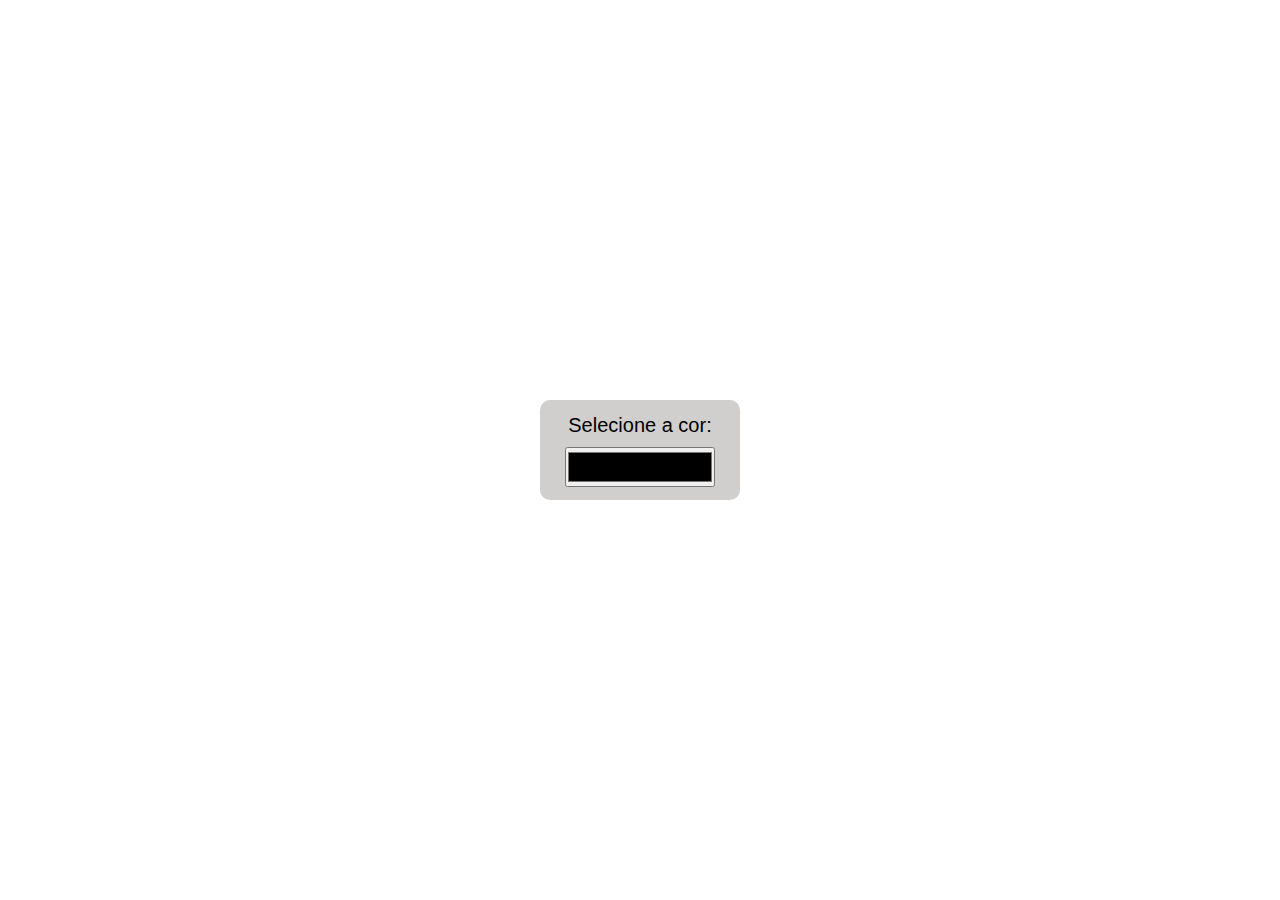
<file: mudando-cor-bg/index.html>
<!DOCTYPE html>
<html lang="pt-br">
<head>
    <meta charset="UTF-8">
    <meta http-equiv="X-UA-Compatible" content="IE=edge">
    <meta name="viewport" content="width=device-width, initial-scale=1.0">
    <link rel="stylesheet" href="./css/styles.css">
    <title>Alterando bg</title>
</head>
<body>
    <main id="container">
        <div id="paleta">
            <span>Selecione a cor:</span>
            <input type="color" onchange="onchangeBg()">
        </div>
    </main>

    <script src="./js/scripts.js"></script>
</body>
</html>
</file>
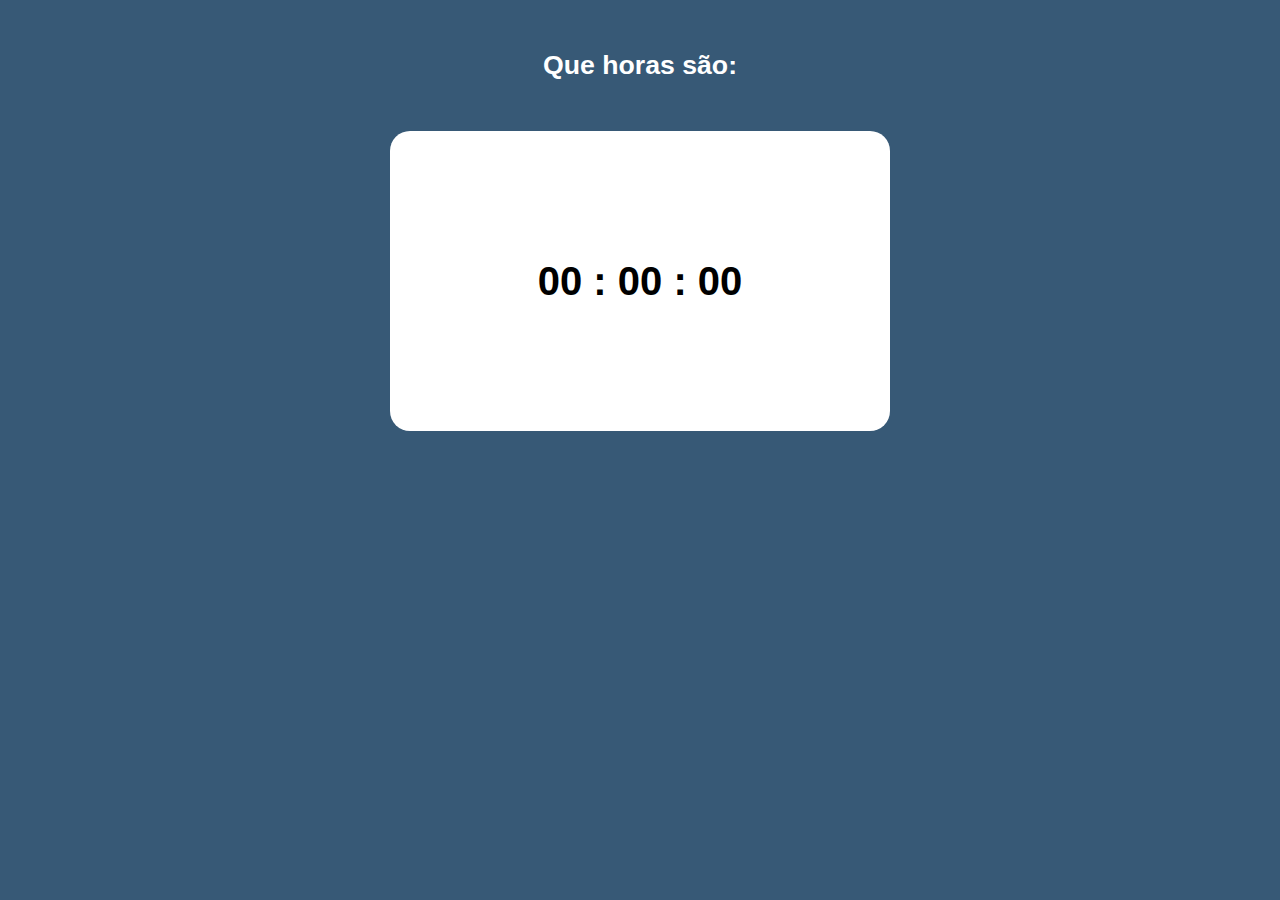
<file: relogio/index.html>
<!DOCTYPE html>
<html lang="pt-br">
<head>
    <meta charset="UTF-8">
    <meta http-equiv="X-UA-Compatible" content="IE=edge">
    <meta name="viewport" content="width=device-width, initial-scale=1.0">
    <link rel="stylesheet" href="./css/styles.css">
    <title>Relógio</title>
</head>
<body>
    <h3>Que horas são:</h3>
    <main>
        <div>
            <span id="hora">00</span>
            <span>:</span>
            <span id="min">00</span>
            <span>:</span>
            <span id="seg">00</span>
        </div>
    </main>
    
    <script src="./js/scripts.js"></script>
</body>
</html>
</file>
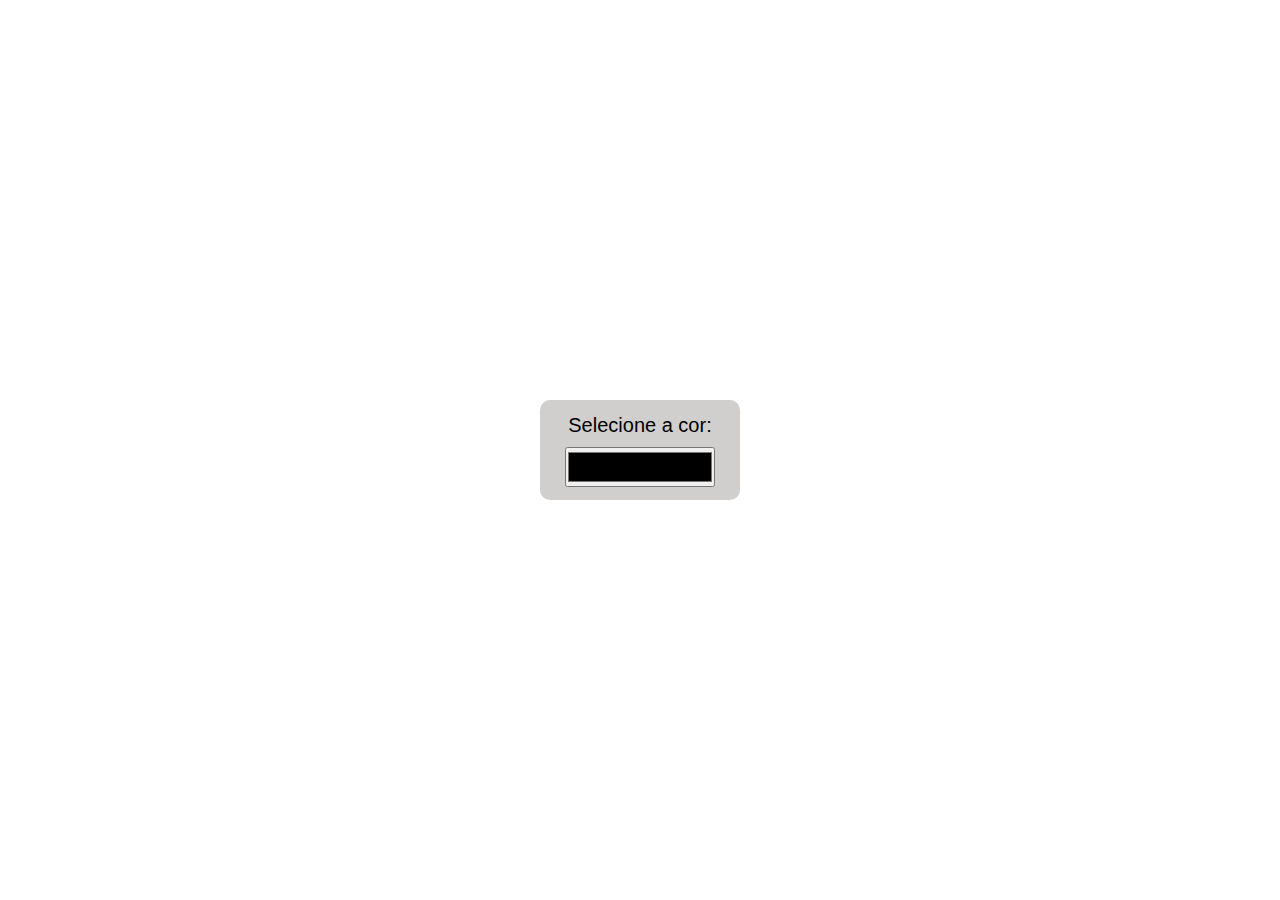
<file: mudando-cor-bg/js/index.html>
<!DOCTYPE html>
<html lang="pt-br">
<head>
    <meta charset="UTF-8">
    <meta http-equiv="X-UA-Compatible" content="IE=edge">
    <meta name="viewport" content="width=device-width, initial-scale=1.0">
    <link rel="stylesheet" href="../css/styles.css">
    <title>Alterando bg</title>
</head>
<body>
    <main id="container">
        <div>
            <span>Selecione a cor:</span>
            <input type="color" onchange="onchangeBg()">
        </div>
    </main>

    <script src="../js/scripts.js"></script>
</body>
</html>
</file>
<file: mudando-cor-bg/css/styles.css>
* {
    margin: 0;
    padding: 0;
    font-family: Arial;
    font-size: 15pt;
}

#container {
    display: flex;
    width: 100%;
    height: 100vh;
    justify-content: center;
    align-items: center;
}

div {
    display: flex;
    flex-direction: column;
    justify-content: center;
    align-items: center;
    width: 200px;
    height: 100px;
    border-radius: 10px;
    margin: 20px;
    background-color: rgb(208, 207, 206);
}

span {
    margin-bottom: 10px;
}

input {
    width: 150px;
    height: 40px;
}
</file>
<file: relogio/css/styles.css>
* {
    padding: 0;
    margin: 0; 
}

body {
    background-color: rgb(55, 89, 118);
}

h3 {
    font-family: Arial;
    font-size: 20pt;
    color: white;
    text-align: center;
    margin-top: 50px;
}

main {
    background-color: white;
    width: 500px;
    height: 300px;
    margin: auto;
    margin-top: 50px;
    border-radius: 20px;
    display: flex;
    justify-content: center;
    align-items: center;
}

div {
    font-family: Arial;
    font-size: 30pt;
    font-weight: bold;
}
</file>
